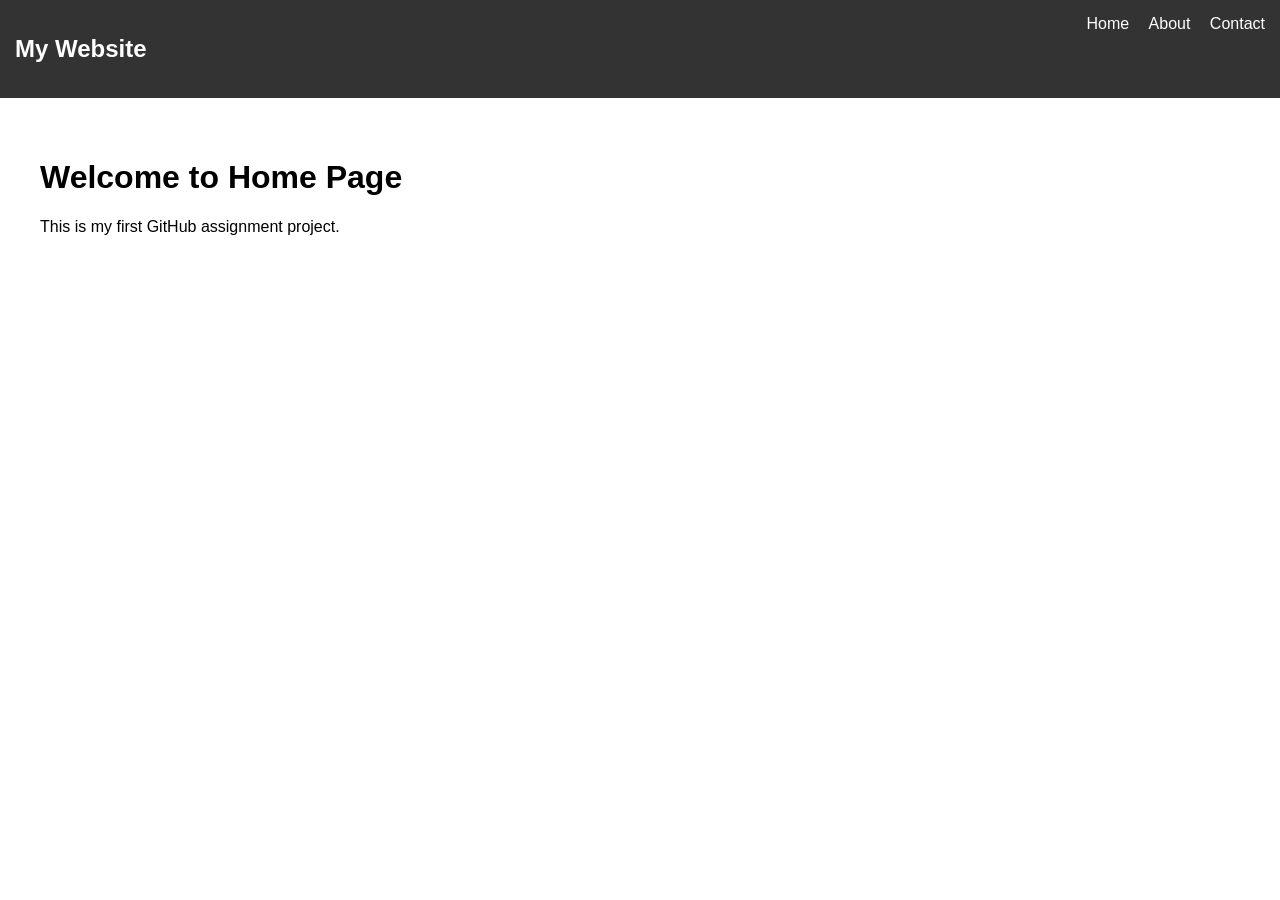
<file: index.html>
<!DOCTYPE html>
<html lang="en">
<head>
    <meta charset="UTF-8">
    <meta name="viewport" content="width=device-width, initial-scale=1.0">
    <title>Home</title>
    <link rel="stylesheet" href="style.css">
</head>
<body>
  <nav>
    <h2>My Website</h2>
    <div>
        <a href="index.html">Home</a>
        <a href="about.html">About</a>
        <a href="contact.html">Contact</a>
    </div>
</nav>

<div class="container">
    <h1>Welcome to Home Page</h1>
    <p>This is my first GitHub assignment project.</p>
</div>

</body>
</html>
</file>
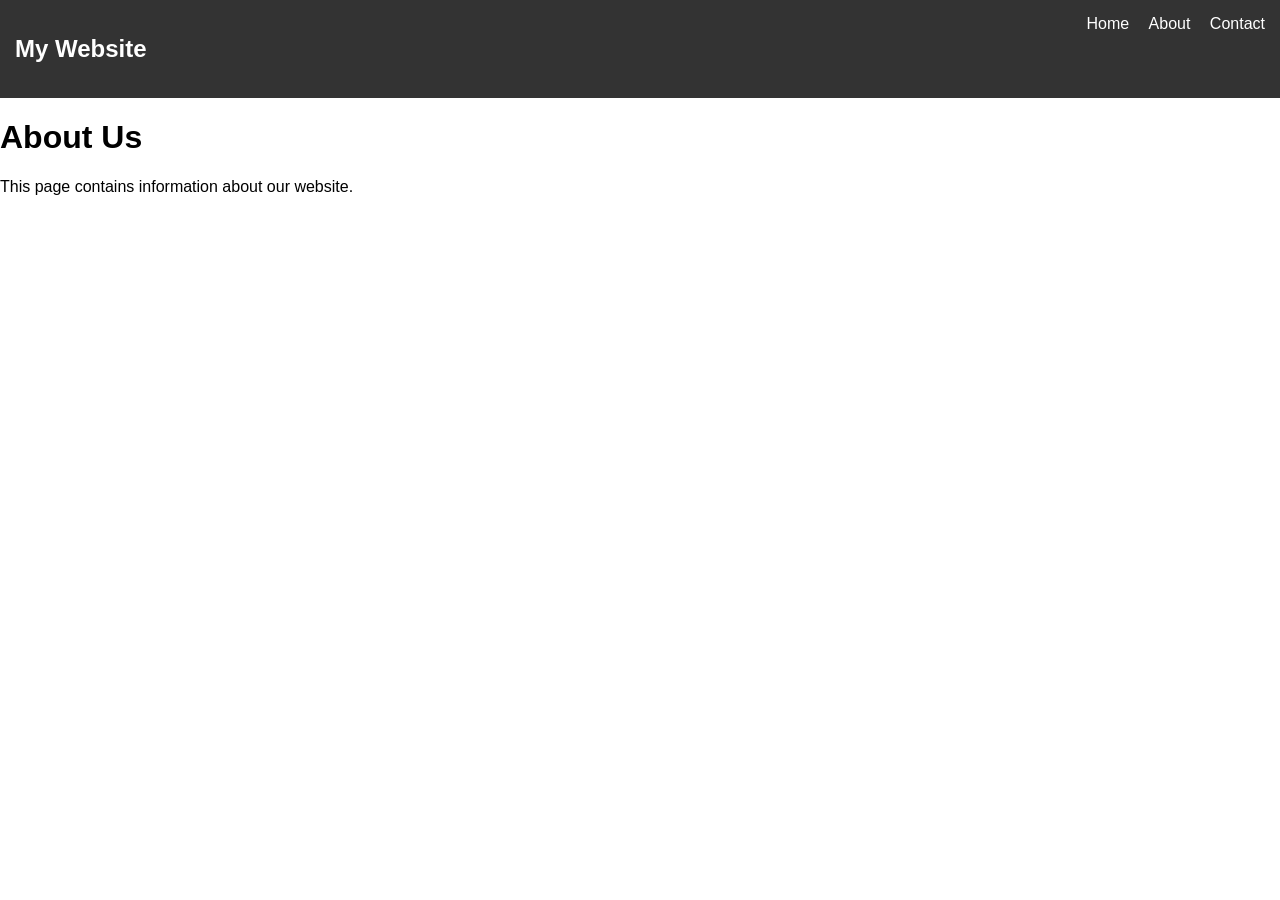
<file: about.html>
<!DOCTYPE html>
<html lang="en">
<head>
    <meta charset="UTF-8">
    <meta name="viewport" content="width=device-width, initial-scale=1.0">
    <title>About Us</title>
    <link rel="stylesheet" href="style.css">
</head>
<body>
    <nav>
    <h2>My Website</h2>
    <div>
        <a href="index.html">Home</a>
        <a href="about.html">About</a>
        <a href="contact.html">Contact</a>
    </div>
</nav>
<h1>About Us</h1>
    <p>This page contains information about our website.</p>
</body>
</html>
</file>
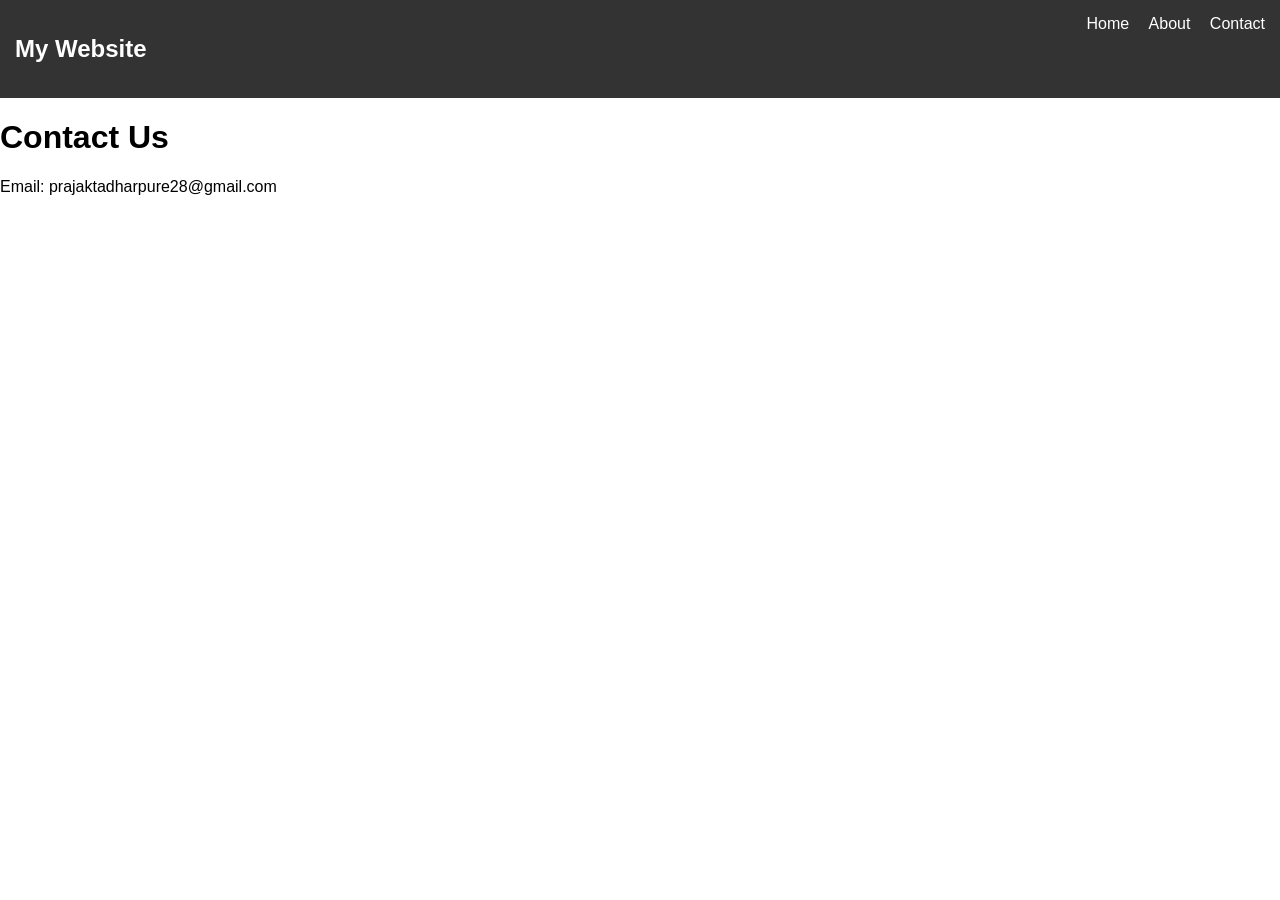
<file: contact.html>
<!DOCTYPE html>
<html lang="en">
<head>
    <meta charset="UTF-8">
    <meta name="viewport" content="width=device-width, initial-scale=1.0">
    <title>Contact Us</title>
    <link rel="stylesheet" href="style.css">
</head>
<body>
    <nav>
    <h2>My Website</h2>
    <div>
        <a href="index.html">Home</a>
        <a href="about.html">About</a>
        <a href="contact.html">Contact</a>
    </div>
</nav>
<h1>Contact Us</h1>
    <p>Email: prajaktadharpure28@gmail.com </p>
</body>
</html>
</file>
<file: style.css>
body {
    margin: 0;
    font-family: Arial, sans-serif;
}

nav {
    background-color: #333;
    color: white;
    padding: 15px;
    display: flex;
    justify-content: space-between;
}

nav a {
    color: white;
    margin-left: 15px;
    text-decoration: none;
}

nav a:hover {
    text-decoration: underline;
}

.container {
    padding: 40px;
}
</file>
